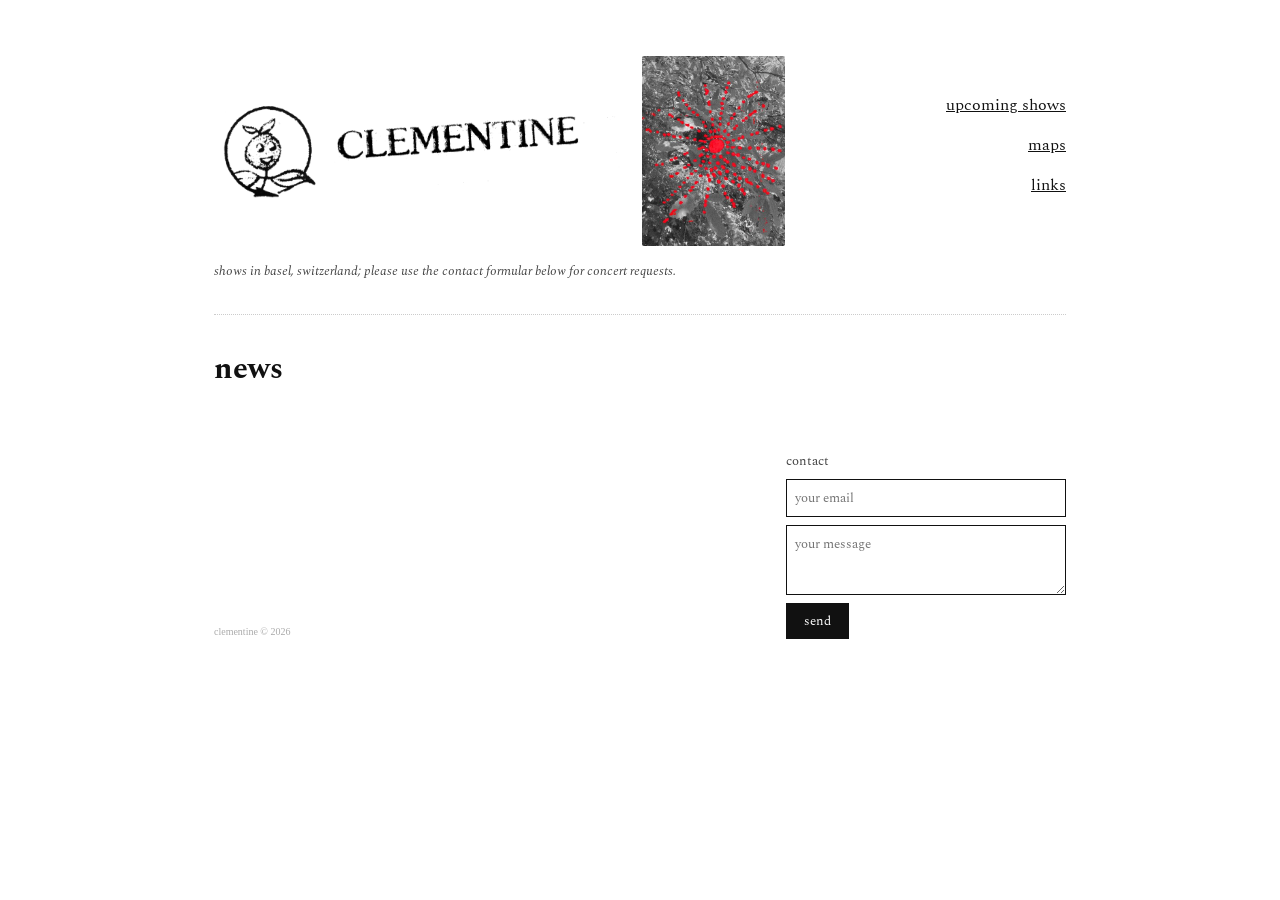
<file: index.html>
<!DOCTYPE html>
<html lang="de">
<head>
<meta charset="UTF-8">
<meta name="viewport" content="width=device-width, initial-scale=1.0">
<title>clementine</title>
<link rel="preconnect" href="https://fonts.googleapis.com">
<link rel="preconnect" href="https://fonts.gstatic.com" crossorigin>
<link href="https://fonts.googleapis.com/css2?family=Spectral:ital,wght@0,400;0,500;0,600;0,700;1,400&display=swap" rel="stylesheet">
<link rel="stylesheet" href="style.css">
</head>
<body>
<div class="wrap">

  <header class="site-head">
    <div class="wordmark-block">
      <a href="index.html">
        <img src="logo.png" alt="clementine logo" class="logo">
        <img src="wordmark.png" alt="clementine" class="wordmark-img">
      </a>
    </div>
    <img src="stardust-red.jpg" alt="" class="stardust-img">
    <nav class="main-nav">
      <a href="shows.html">upcoming shows</a>
      <a href="maps.html">maps</a>
      <a href="links.html">links</a>
    </nav>
  </header>

  <p class="tagline">shows in basel, switzerland; please use the contact formular below for concert requests.</p>

  <hr class="dotted">

  <h1 class="page-title">news</h1>
  <div id="home-news-list"></div>

  <footer class="site-foot">
    <div class="footer-copy">clementine © 2026</div>
    <div class="contact-box">
      <p class="contact-label">contact</p>
      <form class="contact-form" action="https://formspree.io/f/mnjerpbp" method="POST">
        <input type="email" name="email" placeholder="your email" required>
        <textarea name="message" placeholder="your message" required></textarea>
        <input type="text" name="_gotcha" style="display:none">
        <button type="submit">send</button>
      </form>
    </div>
  </footer>

</div>
<script src="data.js"></script>
<script src="render.js"></script>
</body>
</html>
</file>
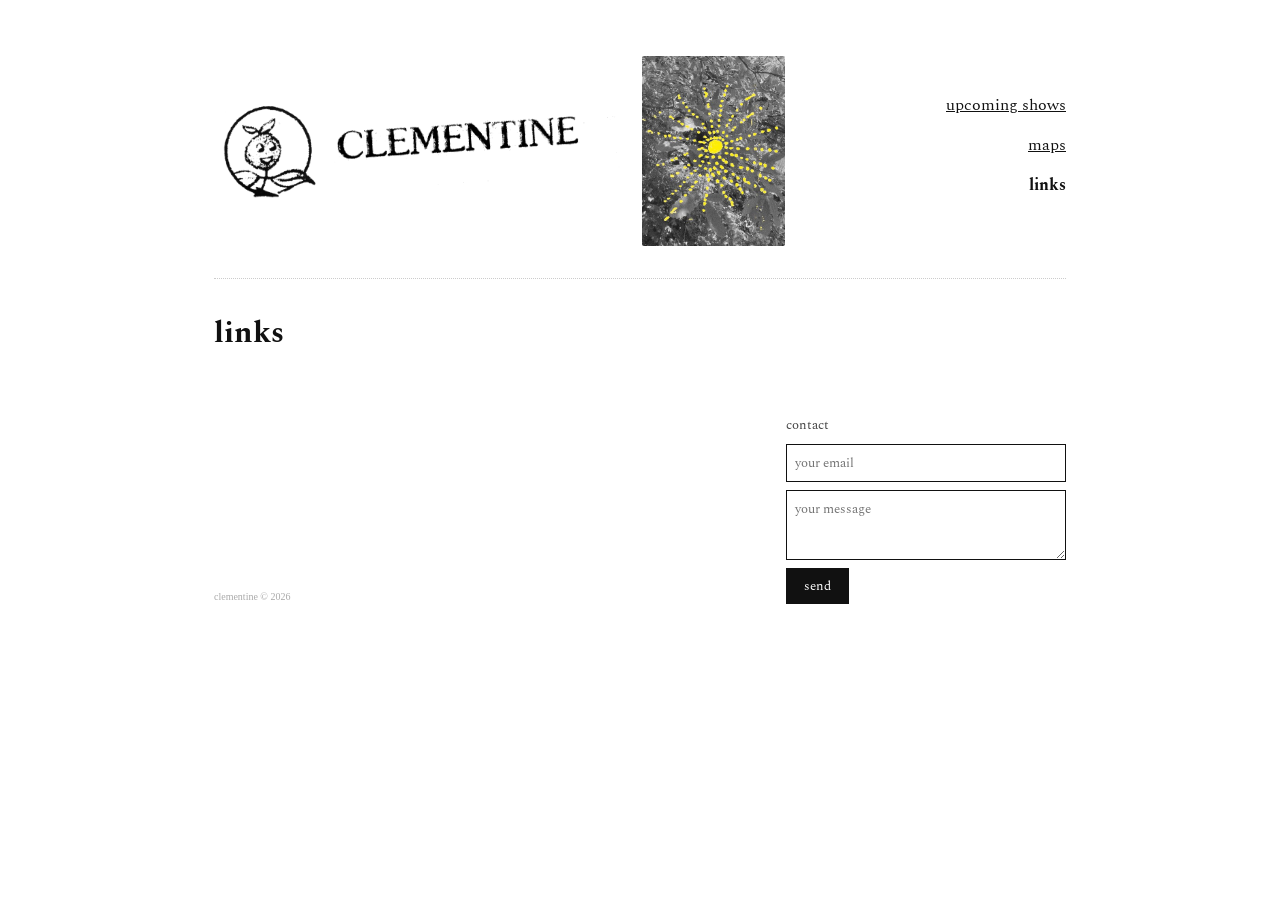
<file: links.html>
<!DOCTYPE html>
<html lang="de">
<head>
<meta charset="UTF-8">
<meta name="viewport" content="width=device-width, initial-scale=1.0">
<title>clementine — links</title>
<link rel="preconnect" href="https://fonts.googleapis.com">
<link rel="preconnect" href="https://fonts.gstatic.com" crossorigin>
<link href="https://fonts.googleapis.com/css2?family=Spectral:ital,wght@0,400;0,500;0,600;0,700;1,400&display=swap" rel="stylesheet">
<link rel="stylesheet" href="style.css">
</head>
<body>
<div class="wrap">

  <header class="site-head">
    <div class="wordmark-block">
      <a href="index.html">
        <img src="logo.png" alt="clementine logo" class="logo">
        <img src="wordmark.png" alt="clementine" class="wordmark-img">
      </a>
    </div>
    <img src="stardust-yellow.jpg" alt="" class="stardust-img">
    <nav class="main-nav">
      <a href="shows.html">upcoming shows</a>
      <a href="maps.html">maps</a>
      <a href="links.html" class="active">links</a>
    </nav>
  </header>

  <hr class="dotted">

  <h1 class="page-title">links</h1>
  <ul class="plain-list" id="links-list"></ul>

  <footer class="site-foot">
    <div class="footer-copy">clementine © 2026</div>
    <div class="contact-box">
      <p class="contact-label">contact</p>
      <form class="contact-form" action="https://formspree.io/f/mnjerpbp" method="POST">
        <input type="email" name="email" placeholder="your email" required>
        <textarea name="message" placeholder="your message" required></textarea>
        <input type="text" name="_gotcha" style="display:none">
        <button type="submit">send</button>
      </form>
    </div>
  </footer>

</div>
<script src="data.js"></script>
<script src="render.js"></script>
</body>
</html>
</file>
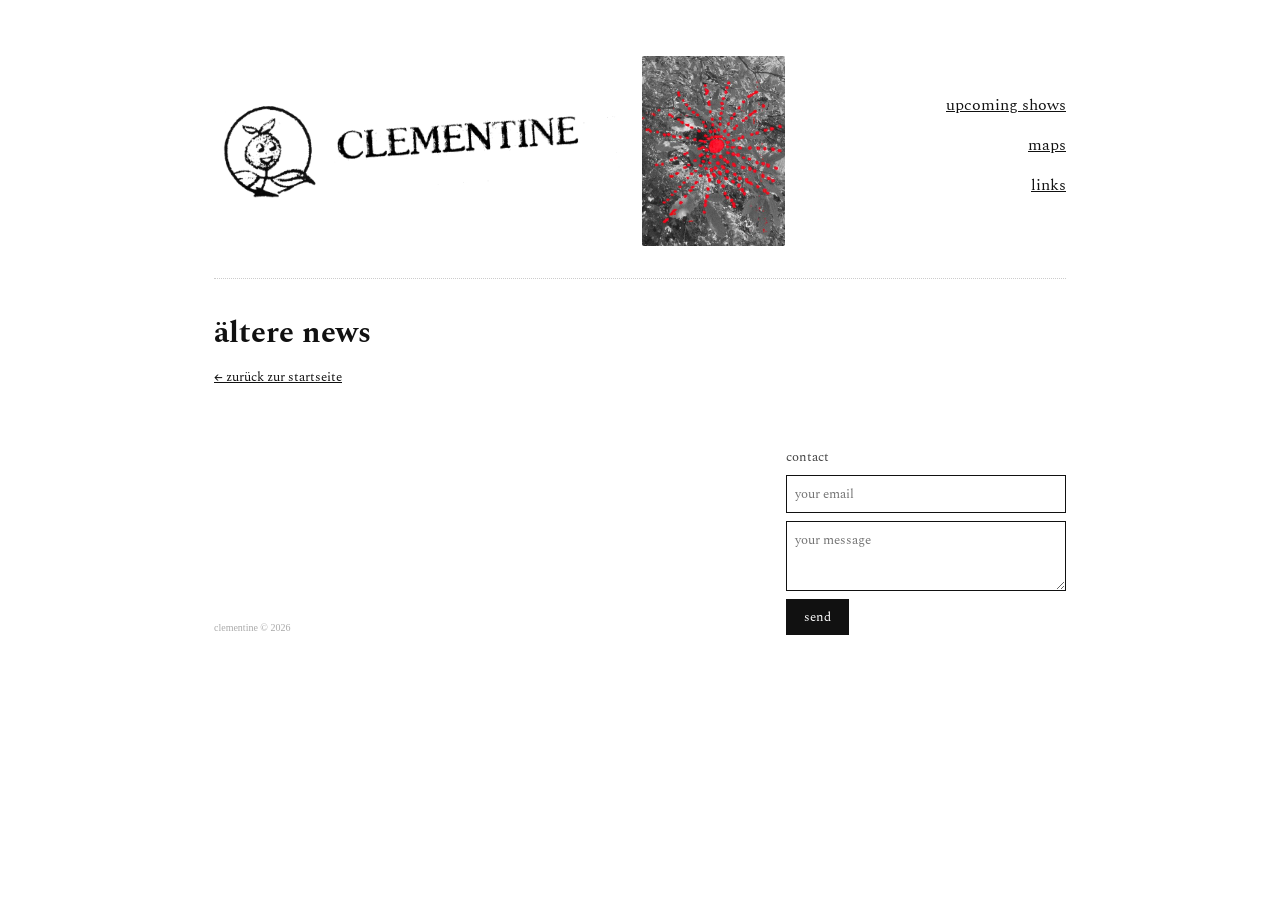
<file: news.html>
<!DOCTYPE html>
<html lang="de">
<head>
<meta charset="UTF-8">
<meta name="viewport" content="width=device-width, initial-scale=1.0">
<title>clementine — ältere news</title>
<link rel="preconnect" href="https://fonts.googleapis.com">
<link rel="preconnect" href="https://fonts.gstatic.com" crossorigin>
<link href="https://fonts.googleapis.com/css2?family=Spectral:ital,wght@0,400;0,500;0,600;0,700;1,400&display=swap" rel="stylesheet">
<link rel="stylesheet" href="style.css">
</head>
<body>
<div class="wrap">

  <header class="site-head">
    <div class="wordmark-block">
      <a href="index.html">
        <img src="logo.png" alt="clementine logo" class="logo">
        <img src="wordmark.png" alt="clementine" class="wordmark-img">
      </a>
    </div>
    <img src="stardust-red.jpg" alt="" class="stardust-img">
    <nav class="main-nav">
      <a href="shows.html">upcoming shows</a>
      <a href="maps.html">maps</a>
      <a href="links.html">links</a>
    </nav>
  </header>

  <hr class="dotted">

  <h1 class="page-title">ältere news</h1>
  <p class="meta" style="margin-top:-12px; margin-bottom:24px;">
    <a href="index.html">← zurück zur startseite</a>
  </p>
  <div id="news-archive-list"></div>

  <footer class="site-foot">
    <div class="footer-copy">clementine © 2026</div>
    <div class="contact-box">
      <p class="contact-label">contact</p>
      <form class="contact-form" action="https://formspree.io/f/mnjerpbp" method="POST">
        <input type="email" name="email" placeholder="your email" required>
        <textarea name="message" placeholder="your message" required></textarea>
        <input type="text" name="_gotcha" style="display:none">
        <button type="submit">send</button>
      </form>
    </div>
  </footer>

</div>
<script src="data.js"></script>
<script src="render.js"></script>
</body>
</html>
</file>
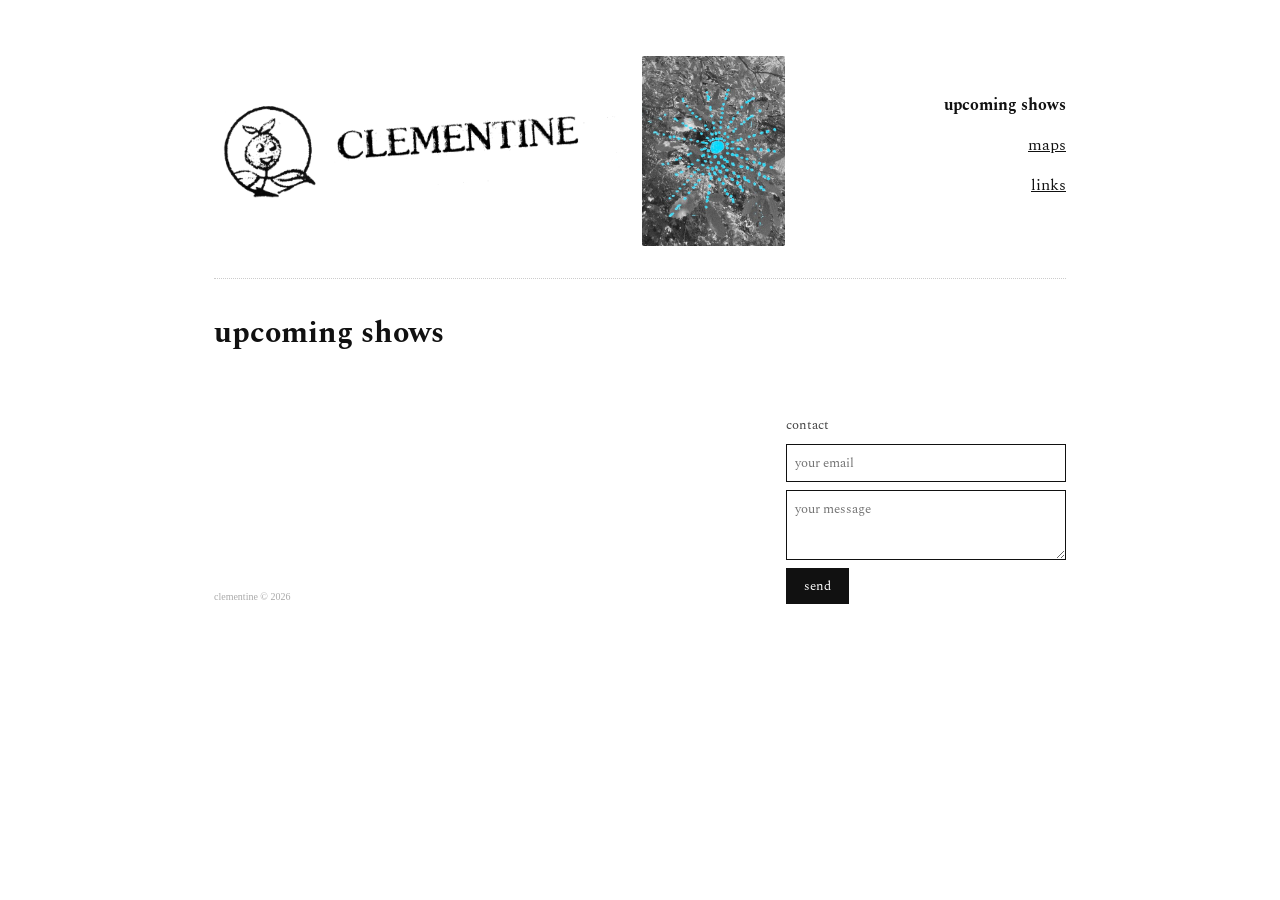
<file: shows.html>
<!DOCTYPE html>
<html lang="de">
<head>
<meta charset="UTF-8">
<meta name="viewport" content="width=device-width, initial-scale=1.0">
<title>clementine — upcoming shows</title>
<link rel="preconnect" href="https://fonts.googleapis.com">
<link rel="preconnect" href="https://fonts.gstatic.com" crossorigin>
<link href="https://fonts.googleapis.com/css2?family=Spectral:ital,wght@0,400;0,500;0,600;0,700;1,400&display=swap" rel="stylesheet">
<link rel="stylesheet" href="style.css">
</head>
<body>
<div class="wrap">

  <header class="site-head">
    <div class="wordmark-block">
      <a href="index.html">
        <img src="logo.png" alt="clementine logo" class="logo">
        <img src="wordmark.png" alt="clementine" class="wordmark-img">
      </a>
    </div>
    <img src="stardust-blue.jpg" alt="" class="stardust-img">
    <nav class="main-nav">
      <a href="shows.html" class="active">upcoming shows</a>
      <a href="maps.html">maps</a>
      <a href="links.html">links</a>
    </nav>
  </header>

  <hr class="dotted">

  <h1 class="page-title">upcoming shows</h1>
  <ul class="plain-list" id="shows-list"></ul>

  <footer class="site-foot">
    <div class="footer-copy">clementine © 2026</div>
    <div class="contact-box">
      <p class="contact-label">contact</p>
      <form class="contact-form" action="https://formspree.io/f/mnjerpbp" method="POST">
        <input type="email" name="email" placeholder="your email" required>
        <textarea name="message" placeholder="your message" required></textarea>
        <input type="text" name="_gotcha" style="display:none">
        <button type="submit">send</button>
      </form>
    </div>
  </footer>

</div>
<script src="data.js"></script>
<script src="render.js"></script>
</body>
</html>
</file>
<file: style.css>
/* clementine — style.css
   token system:
   colors: --bg #ffffff, --ink #111111, --link #111111 (black), --hover #EC4899 (pink)
   type:   all text = Spectral (serif), with a script face for the copyright line
*/

:root {
  --bg: #ffffff;
  --ink: #111111;
  --link: #111111;
  --hover: #EC4899;
  --hair: #cccccc;
  --font-display: "Spectral", Georgia, serif;
  --font-nav: "Spectral", Georgia, serif;
  --font-mono: "Spectral", Georgia, serif;
  --font-script: "Snell Roundhand", "Brush Script MT", cursive;
}

* { box-sizing: border-box; }

html, body {
  margin: 0;
  padding: 0;
  background: var(--bg);
  color: var(--ink);
}

body {
  font-family: var(--font-nav);
  font-size: 15px;
  line-height: 1.5;
}

.wrap {
  max-width: 900px;
  margin: 0 auto;
  padding: 56px 24px 80px;
}

/* header / wordmark */

header.site-head {
  display: grid;
  grid-template-columns: 1fr auto 1fr;
  align-items: center;
  flex-wrap: wrap;
  gap: 24px;
  margin-bottom: 16px;
}

.wordmark-block a {
  text-decoration: none;
  color: var(--ink);
  display: flex;
  align-items: center;
  gap: 8px;
}

.logo {
  height: 112px;
  width: auto;
  display: block;
}

.wordmark-img {
  height: 62px;
  width: auto;
  display: block;
  transform: rotate(-4deg);
}

.tagline {
  font-family: var(--font-nav);
  font-size: 13px;
  font-style: italic;
  text-transform: lowercase;
  color: #444;
  margin: 8px 0 0;
}

/* signature stardust photo between wordmark and nav */

.stardust-img {
  height: 190px;
  width: auto;
  align-self: center;
  border-radius: 2px;
}

nav.main-nav {
  font-family: var(--font-nav);
  font-size: 16px;
  text-align: right;
  padding-top: 4px;
}

nav.main-nav a {
  display: block;
  color: var(--link);
  text-decoration: underline;
  margin-bottom: 16px;
}

nav.main-nav a:visited { color: var(--link); }
nav.main-nav a:hover { color: var(--hover); }
nav.main-nav a.active {
  color: var(--ink);
  text-decoration: none;
  font-weight: bold;
}

hr.dotted {
  border: none;
  border-top: 1px dotted var(--hair);
  margin: 32px 0;
}

/* section title on subpages */

h1.page-title {
  font-family: var(--font-display);
  font-size: 30px;
  margin: 0 0 24px;
}

/* lists: shows / news / links */

ul.plain-list {
  list-style: none;
  margin: 0;
  padding: 0;
}

ul.plain-list li {
  padding: 14px 0;
  border-bottom: 1px dotted var(--hair);
}

ul.plain-list li::before {
  content: "▸ ";
  color: var(--hover);
}

.meta {
  font-family: var(--font-nav);
  font-size: 13px;
  color: #555;
}

.item-title {
  font-weight: bold;
}

.show-city {
  font-style: italic;
  font-weight: normal;
}

.show-venue {
  font-weight: bold;
}

.show-btn {
  display: inline-block;
  margin-left: 6px;
  padding: 3px 12px;
  border: 1px solid var(--ink);
  border-radius: 3px;
  font-size: 12px;
  text-decoration: none;
  color: var(--ink);
}

.show-btn:hover {
  background: var(--hover);
  border-color: var(--hover);
  color: var(--bg);
}

article.news-entry {
  padding: 20px 0;
  border-bottom: 1px dotted var(--hair);
}

article.news-entry p {
  margin: 10px 0 0;
}

.toggle-btn {
  font-family: var(--font-nav);
  font-size: 14px;
  background: none;
  border: none;
  padding: 0;
  margin-top: 10px;
  color: var(--link);
  text-decoration: underline;
  cursor: pointer;
}

.toggle-btn:hover { color: var(--hover); }

a { color: var(--link); }
a:visited { color: var(--link); }
a:hover { color: var(--hover); }

/* maps password gate */

.lock-box {
  border: 1px dotted var(--hair);
  padding: 24px;
  max-width: 360px;
}

.lock-box p {
  font-family: var(--font-nav);
  font-size: 13px;
  margin-top: 0;
}

.lock-box input[type="password"] {
  font-family: var(--font-nav);
  font-size: 14px;
  padding: 6px 8px;
  border: 1px solid var(--ink);
  width: 100%;
  margin-bottom: 10px;
}

.lock-box button {
  font-family: var(--font-nav);
  font-size: 13px;
  background: var(--ink);
  color: var(--bg);
  border: none;
  padding: 8px 16px;
  cursor: pointer;
}

.lock-box button:hover { background: var(--hover); }

.lock-error {
  font-family: var(--font-nav);
  font-size: 12px;
  color: var(--hover);
  min-height: 16px;
}

#map {
  height: 520px;
  width: 100%;
  border: 1px solid var(--ink);
}

/* footer */

footer.site-foot {
  margin-top: 60px;
  display: flex;
  justify-content: space-between;
  align-items: flex-end;
  flex-wrap: wrap;
  gap: 32px;
}

.footer-copy {
  font-family: var(--font-script);
  font-size: 10px;
  color: #aaa;
}

.contact-box {
  max-width: 280px;
  width: 100%;
}

.contact-label {
  font-family: var(--font-nav);
  font-size: 13px;
  text-transform: lowercase;
  color: #444;
  margin: 0 0 8px;
}

.contact-form {
  display: flex;
  flex-direction: column;
  gap: 8px;
}

.contact-form input[type="email"],
.contact-form textarea {
  font-family: var(--font-nav);
  font-size: 13px;
  padding: 8px;
  border: 1px solid var(--ink);
  width: 100%;
}

.contact-form textarea {
  min-height: 70px;
  resize: vertical;
}

.contact-form button {
  align-self: flex-start;
  font-family: var(--font-nav);
  font-size: 13px;
  background: var(--ink);
  color: var(--bg);
  border: none;
  padding: 8px 18px;
  cursor: pointer;
}

.contact-form button:hover { background: var(--hover); }

@media (max-width: 700px) {
  .logo { height: 72px; }
  .wordmark-img { height: 40px; }
  .stardust-img { height: 120px; }
  header.site-head { grid-template-columns: 1fr; justify-items: start; }
  nav.main-nav { text-align: left; }
}
</file>
